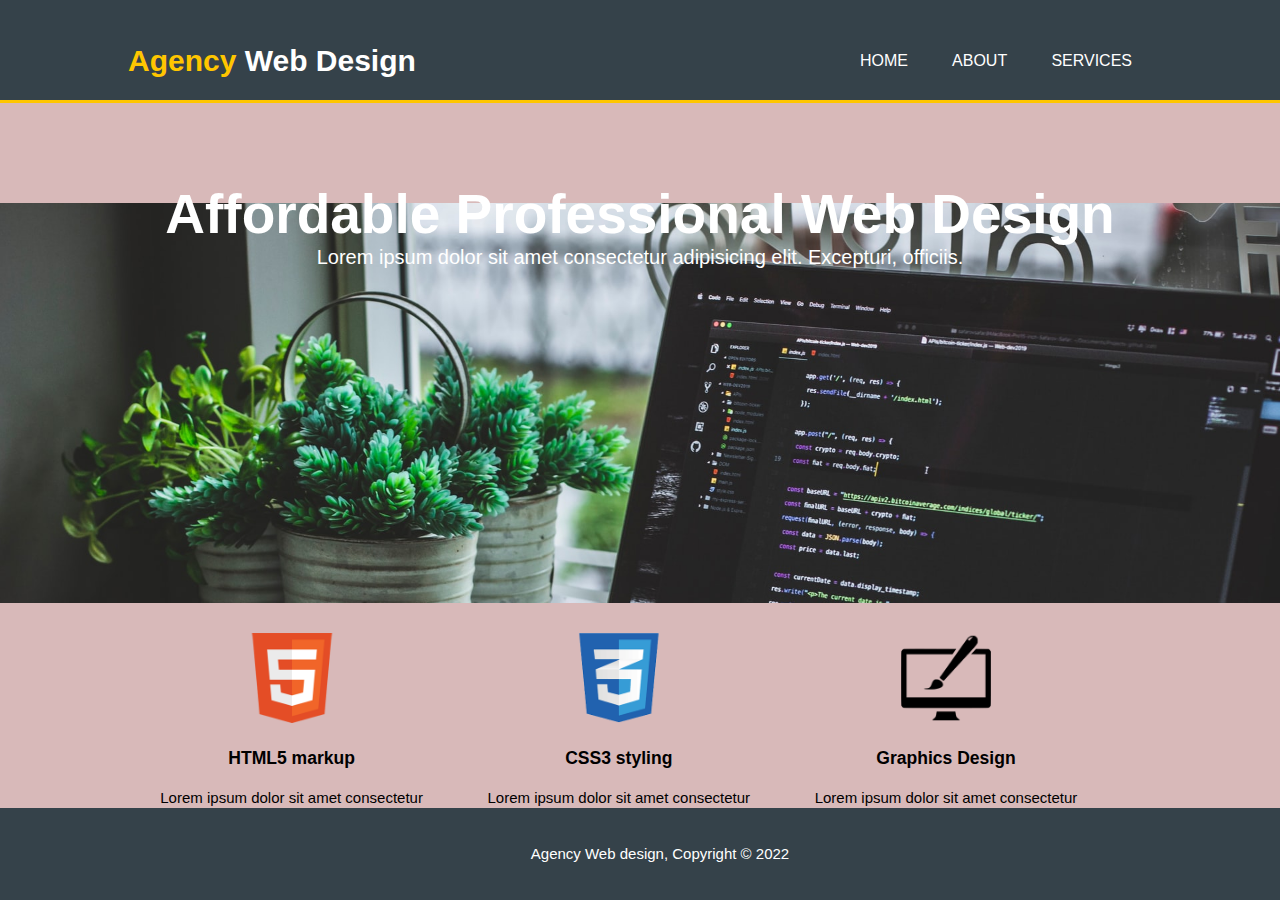
<file: Agency-Basics/index.html>
<!DOCTYPE html>
<html lang="en">
<head>
    <meta charset="UTF-8">
    <meta http-equiv="X-UA-Compatible" content="IE=edge">
    <meta name="viewport" content="width=device-width, initial-scale=1.0">
    <title>Agency Site</title>
    <link rel="stylesheet" href="style.css">
</head>
<body>
    <header>
        <div class="container">
            <div class="branding">
                <h1><span class="highlight">Agency</span> Web Design</h1>
            </div>
            <nav>
                <ul>
                    <li><a href="index.html">Home</a></li>
                    <li><a href="about.html">About</a></li>
                    <li><a href="services.html">Services</a></li>
                </ul>
            </nav>
        </div>
    </header>
    <section id="showcase">
        <div class="container">
            <h1>Affordable Professional Web Design</h1>
            <p>Lorem ipsum dolor sit amet consectetur adipisicing elit. Excepturi, officiis.</p>
        </div>
    </section>
    <section id="boxes">
        <div class="container">
            <div class="box">
                <img src="./images/logo_html.png" alt="html">
                <h3>HTML5 markup</h3>
                <p>Lorem ipsum dolor sit amet consectetur adipisicing elit. Esse, non.</p>
            </div>
            <div class="box">
                <img src="./images/logo_css.png" alt="css">
                <h3>CSS3 styling</h3>
                <p>Lorem ipsum dolor sit amet consectetur adipisicing elit. Esse, non.</p>
            </div>
            <div class="box">
                <img src="./images/logo_brush.png" alt="graphics">
                <h3>Graphics Design</h3>
                <p>Lorem ipsum dolor sit amet consectetur adipisicing elit. Esse, non.</p>
            </div>
        </div>
    </section>
    <footer>
        <p>Agency Web design, Copyright &copy; 2022</p>
    </footer>
</body>
</html>
</file>
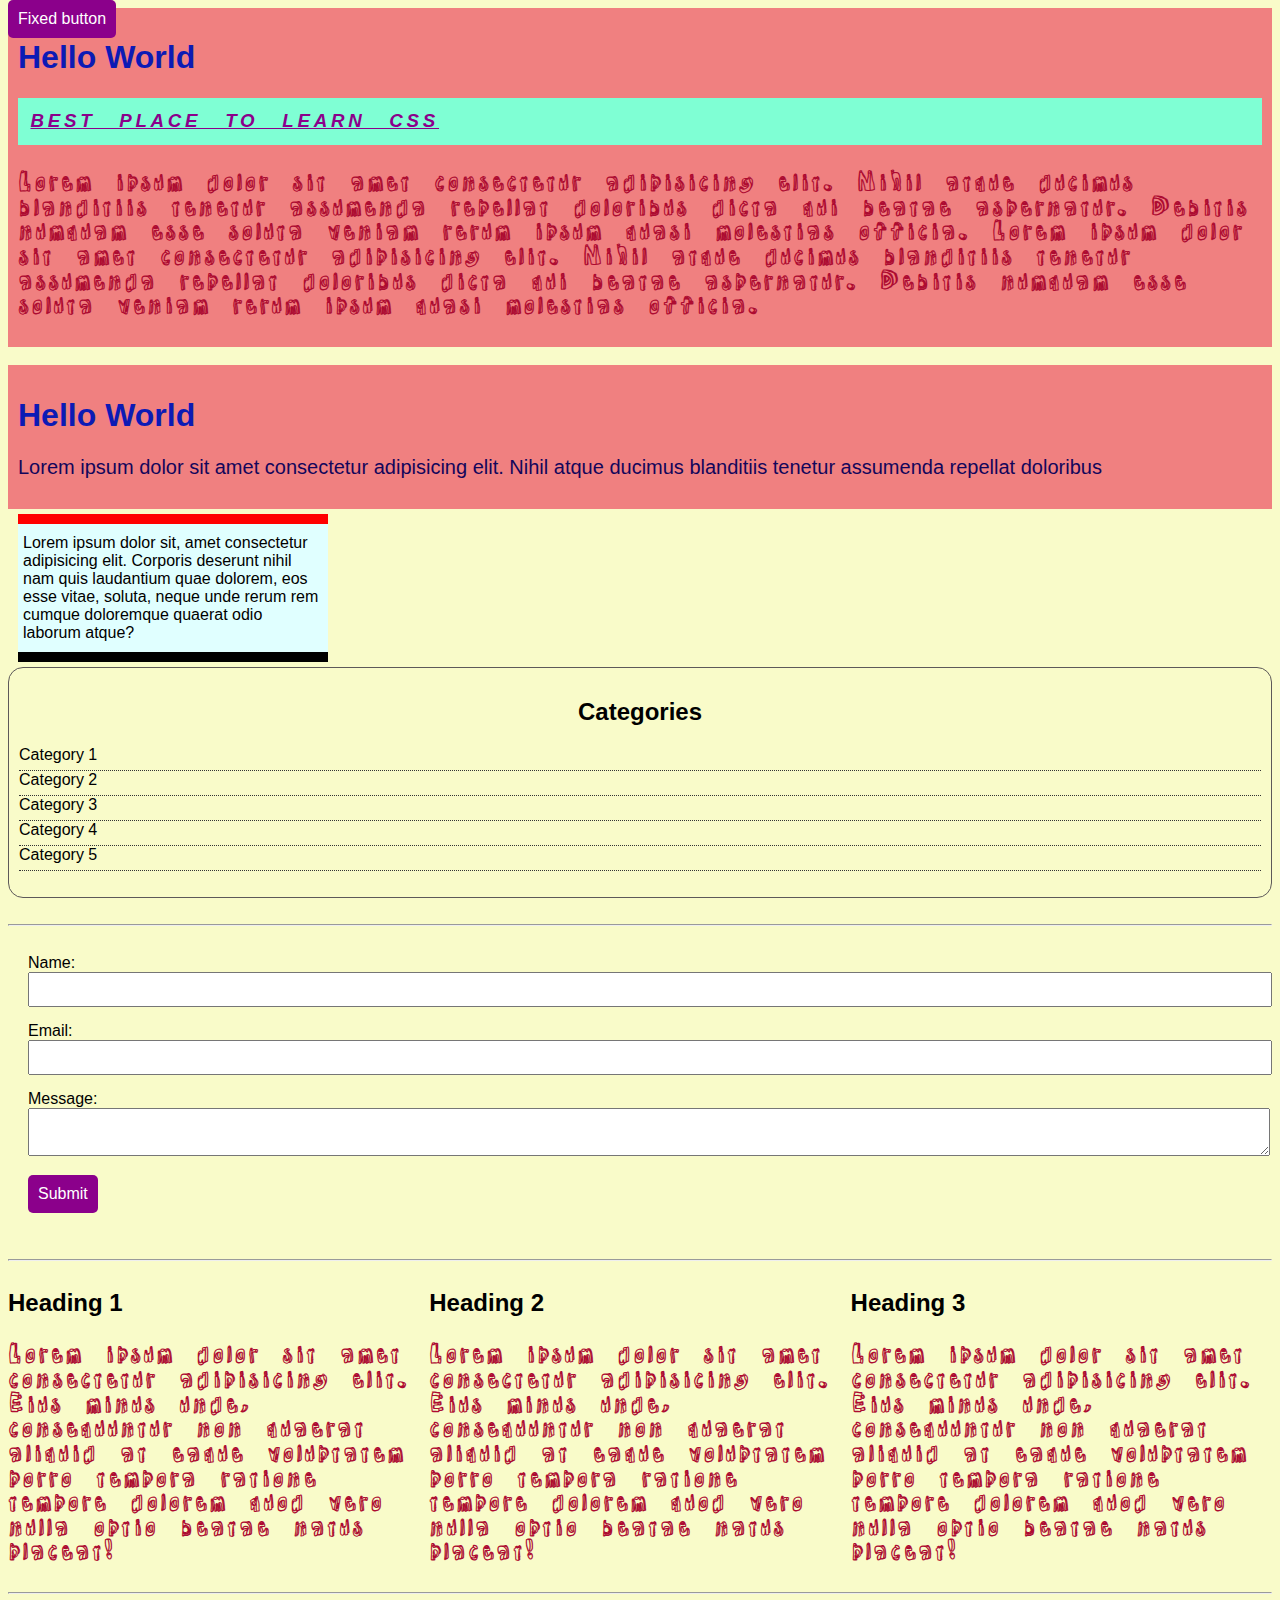
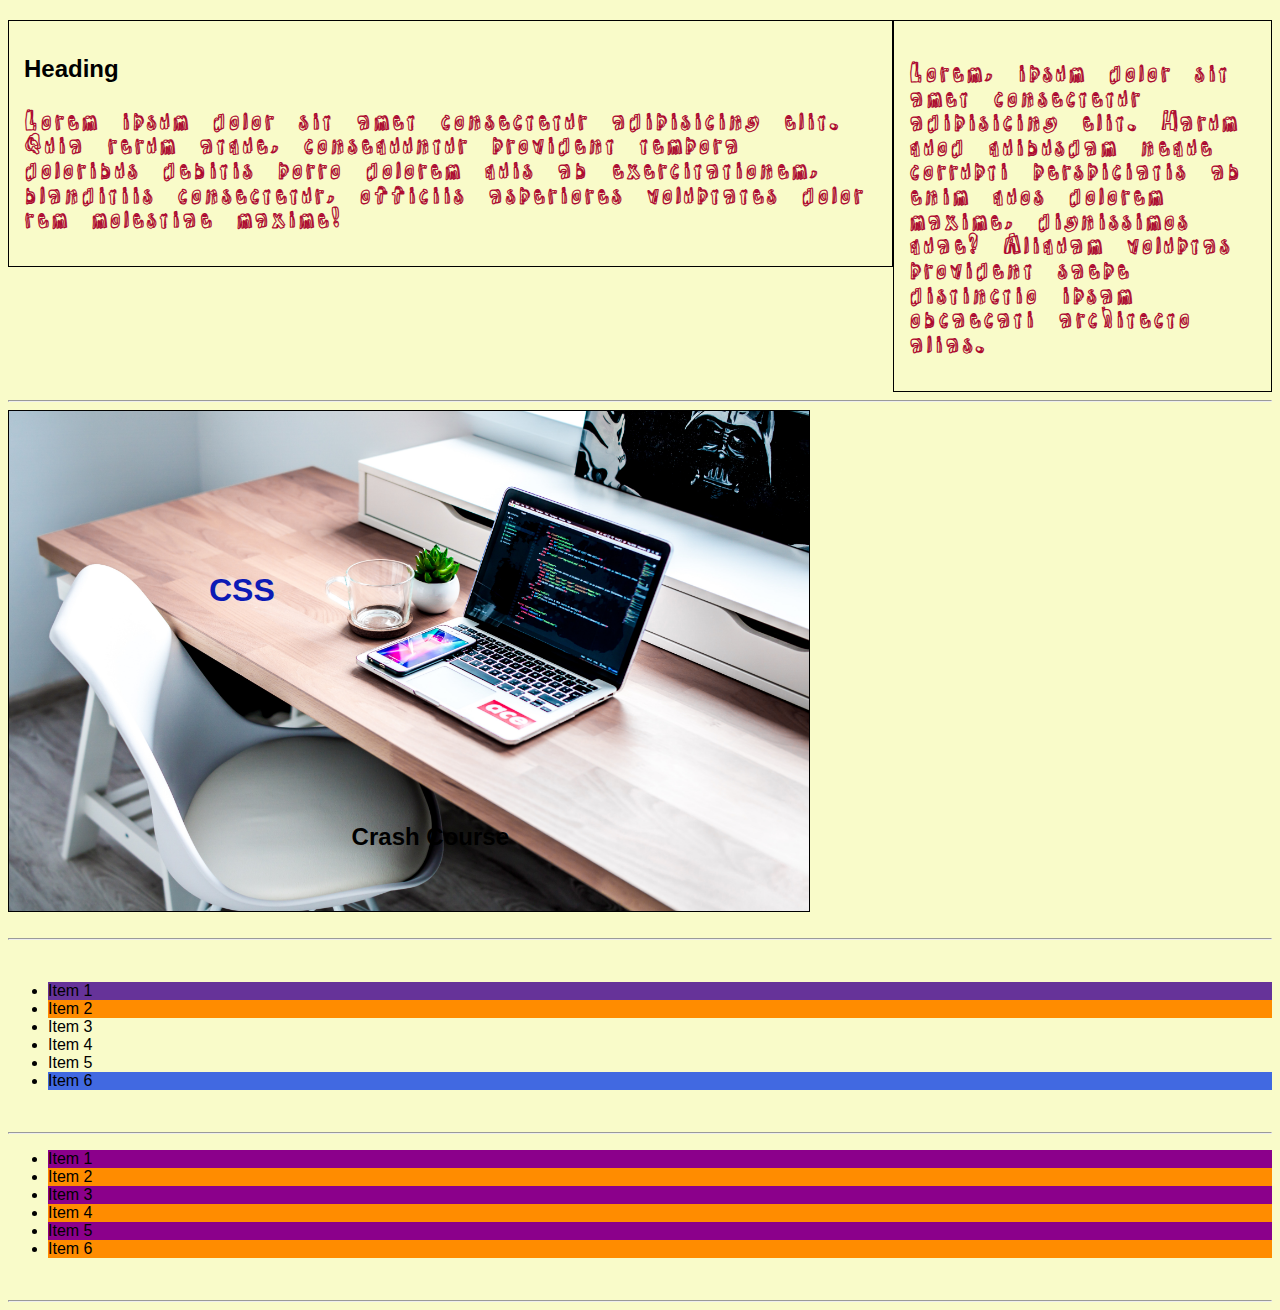
<file: CSS-Basics/index.html>
<!DOCTYPE html>
<html lang="en">
<head>
    <meta charset="UTF-8">
    <meta http-equiv="X-UA-Compatible" content="IE=edge">
    <meta name="viewport" content="width=device-width, initial-scale=1.0">
    <title>CSS Basics</title>
    <!-- <style>
        p{
            color: brown;
        }
    </style> -->
    <link rel="stylesheet" href="style.css">
</head>
<body>
    <!-- <h1 style="color: blue;">Hello World</h1> -->
    <div class="container">
        <h1>Hello World</h1>
        <h3>Best place to learn CSS</h3>
        <p>Lorem ipsum dolor sit amet consectetur adipisicing elit. Nihil atque ducimus blanditiis tenetur assumenda repellat doloribus dicta qui beatae aspernatur. Debitis numquam esse soluta veniam rerum ipsum quasi molestias officia. Lorem ipsum dolor sit amet consectetur adipisicing elit. Nihil atque ducimus blanditiis tenetur assumenda repellat doloribus dicta qui beatae aspernatur. Debitis numquam esse soluta veniam rerum ipsum quasi molestias officia.</p>
    </div>
    <br>
    <div class="container">
        <h1>Hello World</h1>
        <p id="second-p">Lorem ipsum dolor sit amet consectetur adipisicing elit. Nihil atque ducimus blanditiis tenetur assumenda repellat doloribus </p>
    </div>
    <div id="box-model">Lorem ipsum dolor sit, amet consectetur adipisicing elit. Corporis deserunt nihil nam quis laudantium quae dolorem, eos esse vitae, soluta, neque unde rerum rem cumque doloremque quaerat odio laborum atque?</div>
    <div class="categories">
        <h2>Categories</h2>
        <ul>
            <li><a href="#">Category 1</a></li>
            <li><a href="#">Category 2</a></li>
            <li><a href="#">Category 3</a></li>
            <li><a href="#">Category 4</a></li>
            <li><a href="#">Category 5</a></li>
        </ul>
    </div>
    <br>
    <hr>
    <form class="my-form">
        <div class="form-group">
            <label>Name: </label>
            <input type="text" name="name">
        </div>
        <div class="form-group">
            <label>Email: </label>
            <input type="text" name="email">
        </div>
        <div class="form-group">
            <label>Message: </label>
            <textarea name="message"></textarea>    
        </div>
        <input type="submit" class="button" value="Submit">
    </form>
    <br>
    <hr>
    <div class="block">
        <h2>Heading 1</h2>
        <p>Lorem ipsum dolor sit amet consectetur adipisicing elit. Eius minus unde, consequuntur non quaerat aliquid at eaque voluptatem porro tempora ratione tempore dolorem quod vero nulla optio beatae natus placeat!</p>
    </div>
    <div class="block">
        <h2>Heading 2</h2>
        <p>Lorem ipsum dolor sit amet consectetur adipisicing elit. Eius minus unde, consequuntur non quaerat aliquid at eaque voluptatem porro tempora ratione tempore dolorem quod vero nulla optio beatae natus placeat!</p>
    </div>
    <div class="block">
        <h2>Heading 3</h2>
        <p>Lorem ipsum dolor sit amet consectetur adipisicing elit. Eius minus unde, consequuntur non quaerat aliquid at eaque voluptatem porro tempora ratione tempore dolorem quod vero nulla optio beatae natus placeat!</p>
    </div>
    <div class="clearfix"></div>
    <hr>
    <br>
    <div id="main-block">
        <h2>Heading</h2>
        <p>Lorem ipsum dolor sit amet consectetur adipisicing elit. Quia rerum atque, consequuntur provident tempora doloribus debitis porro dolorem quis ab exercitationem, blanditiis consectetur, officiis asperiores voluptates dolor rem molestiae maxime!</p>
    </div>
    <div id="side-bar">
        <p>Lorem, ipsum dolor sit amet consectetur adipisicing elit. Harum quod quibusdam neque corrupti perspiciatis ab enim quos dolorem maxime, dignissimos quae? Aliquam voluptas provident saepe distinctio ipsam obcaecati architecto alias.</p>
    </div>
    <div class="clearfix"></div>
    <hr>
    <div class="position-box">
        <h1>CSS</h1>
        <h2>Crash Course</h2>
    </div>
    <br>
    <div class="button fixed-button">Fixed button</div>
    <hr>
    <br>
    <ul class="my-list">
        <li>Item 1</li>
        <li>Item 2</li>
        <li>Item 3</li>
        <li>Item 4</li>
        <li>Item 5</li>
        <li>Item 6</li>
    </ul>
    <br>
    <hr>
    <ul class="dynamic-list">
        <li>Item 1</li>
        <li>Item 2</li>
        <li>Item 3</li>
        <li>Item 4</li>
        <li>Item 5</li>
        <li>Item 6</li>
    </ul>
    <br>
    <hr>
</body>
</html>
</file>
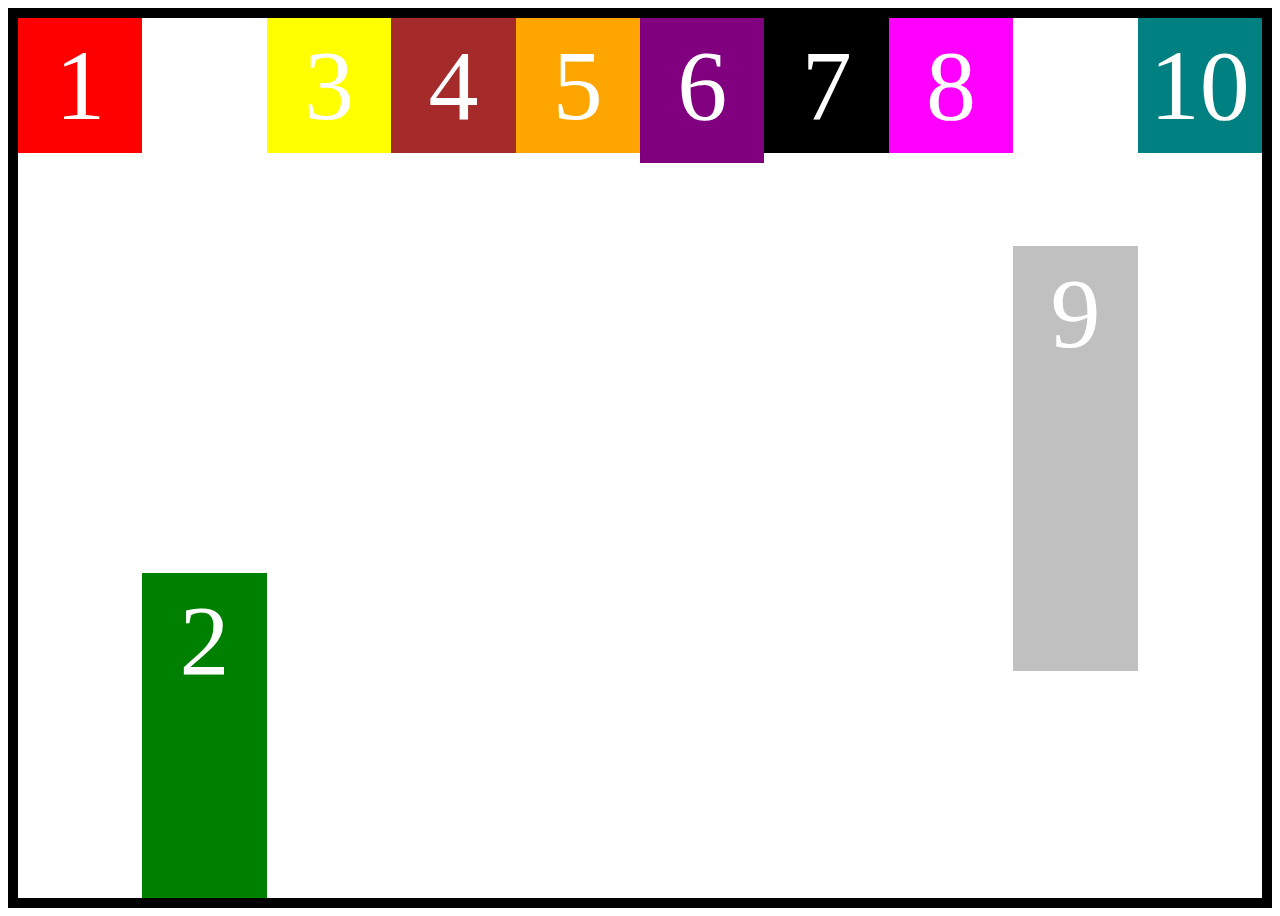
<file: Flexbox-1/index.html>
<!DOCTYPE html>
<html lang="en">
<head>
    <meta charset="UTF-8">
    <meta http-equiv="X-UA-Compatible" content="IE=edge">
    <meta name="viewport" content="width=device-width, initial-scale=1.0">
    <title>Flexbox -1</title>
    <link rel="stylesheet" href="style.css">
</head>
<body>
    <div class="container">
        <div class="box box1">1</div>
        <div class="box box2">2</div>
        <div class="box box3">3</div>
        <div class="box box4">4</div>
        <div class="box box5">5</div>
        <div class="box box6">6</div>
        <div class="box box7">7</div>
        <div class="box box8">8</div>
        <div class="box box9">9</div>
        <div class="box box10">10</div>
    </div>
</body>
</html>
</file>
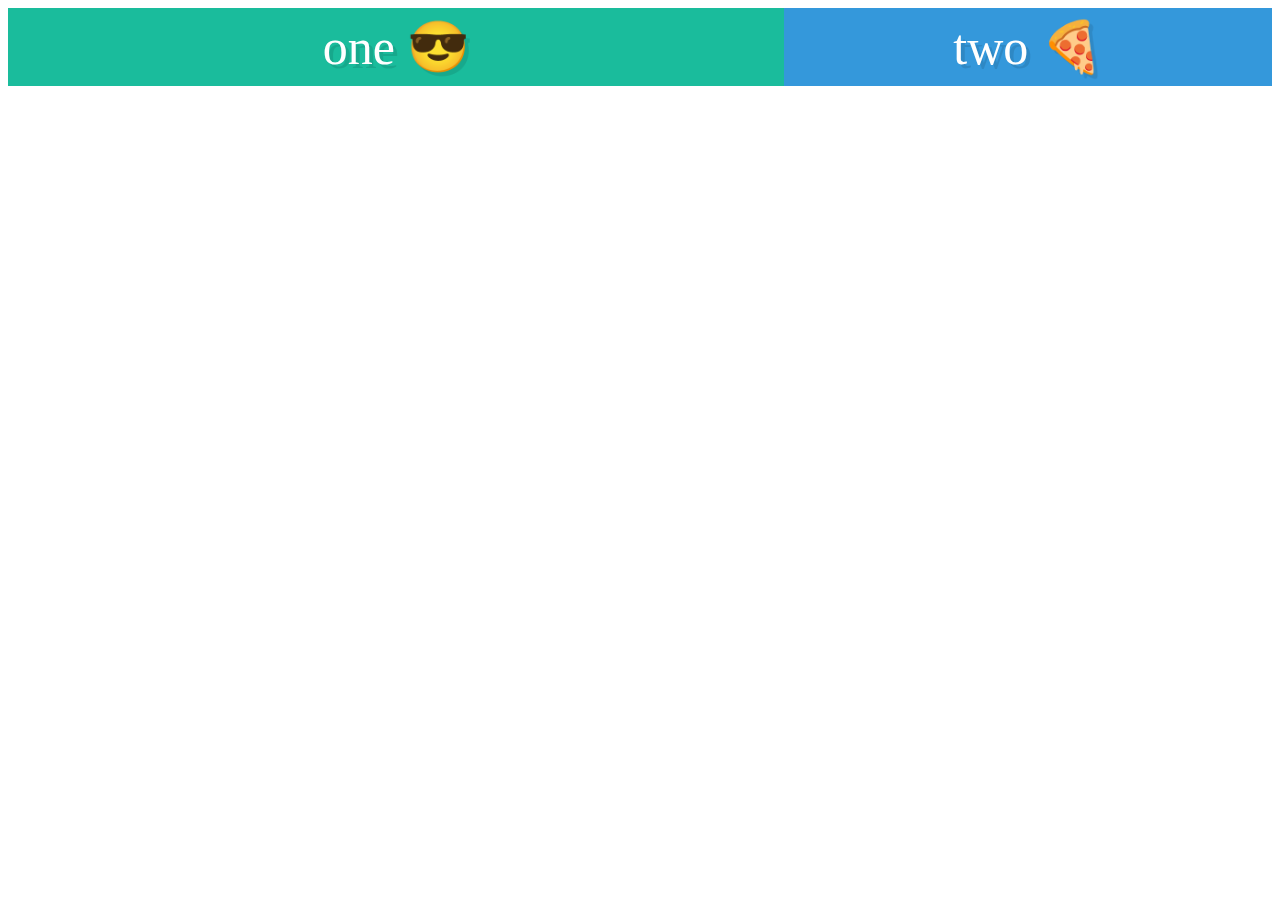
<file: Flexbox-2/index.html>
<!DOCTYPE html>
<html lang="en">
<head>
    <meta charset="UTF-8">
    <meta http-equiv="X-UA-Compatible" content="IE=edge">
    <meta name="viewport" content="width=device-width, initial-scale=1.0">
    <title>Flexbox -2</title>
    <link rel="stylesheet" href="style.css">
</head>
<body>
    <div class="container">
        <div class="box box1">one 😎</div>
        <div class="box box2">two 🍕</div>
        <!-- <div class="box box3">three 🍟</div>
        <div class="box box4">four 👍</div>
        <div class="box box5">five 👀</div>
        <div class="box box6">six 💩</div> -->
    </div>
</body>
</html>
</file>
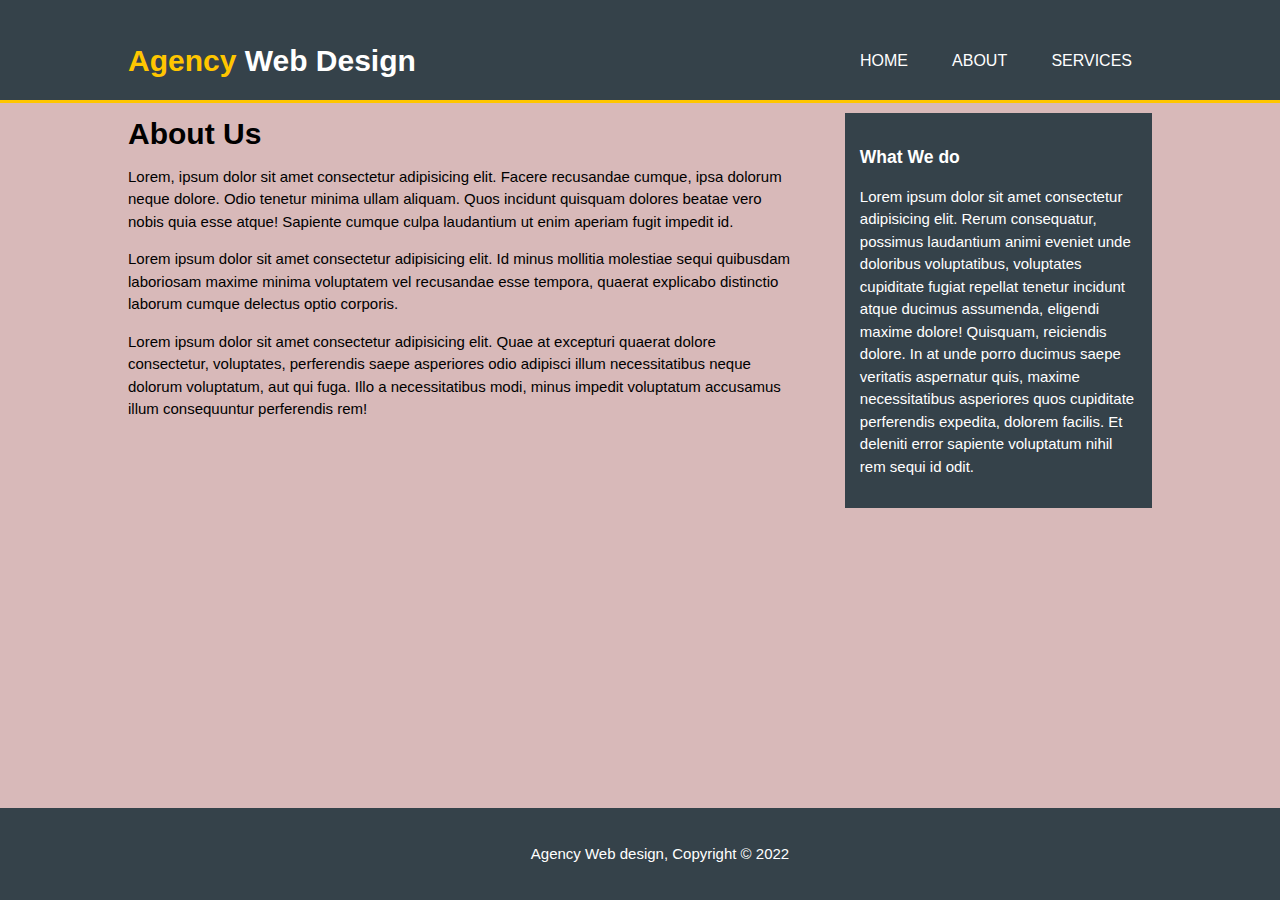
<file: Agency-Basics/about.html>
<!DOCTYPE html>
<html lang="en">
<head>
    <meta charset="UTF-8">
    <meta http-equiv="X-UA-Compatible" content="IE=edge">
    <meta name="viewport" content="width=device-width, initial-scale=1.0">
    <title>Agency Site</title>
    <link rel="stylesheet" href="style.css">
</head>
<body>
    <header>
        <div class="container">
            <div class="branding">
                <h1><span class="highlight">Agency</span> Web Design</h1>
            </div>
            <nav>
                <ul>
                    <li><a href="index.html">Home</a></li>
                    <li><a href="about.html">About</a></li>
                    <li><a href="services.html">Services</a></li>
                </ul>
            </nav>
        </div>
    </header>
    <section id="main">
        <div class="container">
            <article id="main-col">
                <h1 class="page-title">About Us</h1>
                <p>Lorem, ipsum dolor sit amet consectetur adipisicing elit. Facere recusandae cumque, ipsa dolorum neque dolore. Odio tenetur minima ullam aliquam. Quos incidunt quisquam dolores beatae vero nobis quia esse atque! Sapiente cumque culpa laudantium ut enim aperiam fugit impedit id.</p>
                <p>Lorem ipsum dolor sit amet consectetur adipisicing elit. Id minus mollitia molestiae sequi quibusdam laboriosam maxime minima voluptatem vel recusandae esse tempora, quaerat explicabo distinctio laborum cumque delectus optio corporis.</p>
                <p>Lorem ipsum dolor sit amet consectetur adipisicing elit. Quae at excepturi quaerat dolore consectetur, voluptates, perferendis saepe asperiores odio adipisci illum necessitatibus neque dolorum voluptatum, aut qui fuga. Illo a necessitatibus modi, minus impedit voluptatum accusamus illum consequuntur perferendis rem!</p>
            </article>
            <aside id="sidebar">
                <div class="dark">
                    <h3>What We do</h3>
                    <p>Lorem ipsum dolor sit amet consectetur adipisicing elit. Rerum consequatur, possimus laudantium animi eveniet unde doloribus voluptatibus, voluptates cupiditate fugiat repellat tenetur incidunt atque ducimus assumenda, eligendi maxime dolore! Quisquam, reiciendis dolore. In at unde porro ducimus saepe veritatis aspernatur quis, maxime necessitatibus asperiores quos cupiditate perferendis expedita, dolorem facilis. Et deleniti error sapiente voluptatum nihil rem sequi id odit.</p>
                </div>
            </aside>
        </div>
    </section>
    <footer>
        <p>Agency Web design, Copyright &copy; 2022</p>
    </footer>
</body>
</html>
</file>
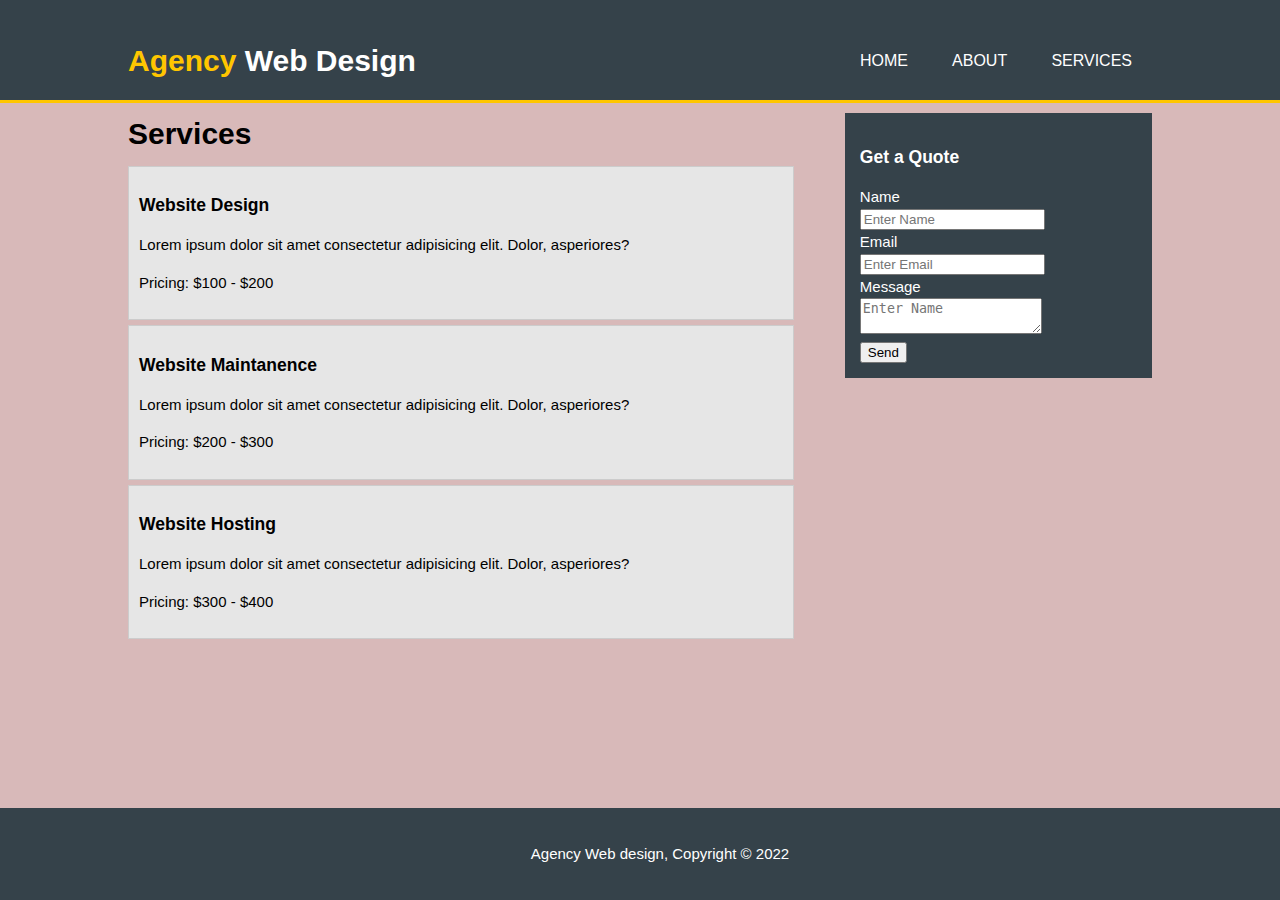
<file: Agency-Basics/services.html>
<!DOCTYPE html>
<html lang="en">
<head>
    <meta charset="UTF-8">
    <meta http-equiv="X-UA-Compatible" content="IE=edge">
    <meta name="viewport" content="width=device-width, initial-scale=1.0">
    <title>Agency Site</title>
    <link rel="stylesheet" href="style.css">
</head>
<body>
    <header>
        <div class="container">
            <div class="branding">
                <h1><span class="highlight">Agency</span> Web Design</h1>
            </div>
            <nav>
                <ul>
                    <li><a href="index.html">Home</a></li>
                    <li><a href="about.html">About</a></li>
                    <li><a href="services.html">Services</a></li>
                </ul>
            </nav>
        </div>
    </header>
    <section id="main">
        <div class="container">
            <article id="main-col">
                <h1 class="page-title">Services</h1>
                <ul id="services">
                    <li>
                        <h3>Website Design</h3>
                        <p>Lorem ipsum dolor sit amet consectetur adipisicing elit. Dolor, asperiores?</p>
                        <p>Pricing: $100 - $200</p>
                    </li>
                    <li>
                        <h3>Website Maintanence</h3>
                        <p>Lorem ipsum dolor sit amet consectetur adipisicing elit. Dolor, asperiores?</p>
                        <p>Pricing: $200 - $300</p>
                    </li>
                    <li>
                        <h3>Website Hosting</h3>
                        <p>Lorem ipsum dolor sit amet consectetur adipisicing elit. Dolor, asperiores?</p>
                        <p>Pricing: $300 - $400</p>
                    </li>
                </ul>
            </article>
            <aside id="sidebar">
                <div class="dark">
                    <h3>Get a Quote</h3>
                    <div>
                        <label>Name</label><br>
                        <input type="text" placeholder="Enter Name">
                    </div>
                    <div>
                        <label>Email</label><br>
                        <input type="email" placeholder="Enter Email">
                    </div>
                    <div>
                        <label>Message</label><br>
                        <textarea placeholder="Enter Name"></textarea>
                    </div>
                    <button type="submit">Send</button>
                </div>
            </aside>
        </div>
    </section>
    <footer>
        <p>Agency Web design, Copyright &copy; 2022</p>
    </footer>
</body>
</html>
</file>
<file: Agency-Basics/style.css>
body{
    font-size: 15px;
    font-family: Arial, Helvetica, sans-serif;
    line-height: 1.5em;
    padding: 0;
    margin: 0;
    background: rgb(216, 185, 185);
}

.container{
    width: 80%;
    margin: auto;
}

ul{
    margin: 0;
    padding: 0;
}

header{
    background: #35424a;
    color: #fff;
    padding-top: 30px;
    min-height: 70px;
    border-bottom: 3px solid #ffc600;
}

header a{
    color: #fff;
    text-decoration: none;
    text-transform: uppercase;
    font-size: 16px;
}

header li{
    display: inline;
    padding: 0 20px;
}

header .branding{
    float: left;
}

header nav{
    float: right;
    margin-top: 20px;
}

header .highlight{
    color: #ffc600;
    font-weight: bold;
}

header a:hover{
    color: #ffc600;
}

#showcase{
    min-height: 400px;
    background: url('./images/showcase.jpg');
    background-repeat: no-repeat;
    background-size: cover;
    text-align: center;
    color: #fff;
}

#showcase h1{
    margin-top: 100px;
    font-size: 55px;
    margin-bottom: 10px;
}

#showcase p{
    font-size: 20px;
}

#boxes{
    margin-top: 20px;
}

#boxes .box{
    float: left;
    text-align: center;
    width: 30%;
    padding: 10px;
}

#boxes .box img{
    width: 90px;
}

footer{
    padding: 20px;
    margin-top: 20px;
    color: #fff;
    background: #35424a;
    text-align: center;
    position: fixed;
    left: 0;
    bottom: 0;
    width: 100%;
}

aside#sidebar{
    float: right;
    width: 30%;
    margin-top: 10px;
}

article#main-col{
    float: left;
    width: 65%;
}

.dark{
    padding: 15px;
    background: #35424a;
    color: #fff;
}

ul#services li{
    list-style: none;
    padding: 10px;
    border: 1px solid #ccc;
    margin-bottom: 5px;
    background: #e6e6e6;
}

@media(max-width: 768px){
    header .branding, header nav, #boxes .box, aside#sidebar, article#main-col{
        float: none;
        text-align: center;
        width: 100%;
    }

    aside#sidebar{
        margin-bottom: 120px;
    }

    #showcase h1{
        font-size: 25px;
    }

    #boxes .box:nth-child(3){
        margin-bottom: 80px;
    }

}
</file>
<file: CSS-Basics/style.css>
@import url('https://fonts.googleapis.com/css2?family=Rock+3D&display=swap');

body{
    background-color: #F9FBC9;
    font-family: Arial, Helvetica, sans-serif;
}

.container{
    background-color: lightcoral;
    padding: 10px;
}

h1 {
    color: rgb(12, 26, 181)
}

.container h3 {
    background-color: aquamarine;
    color: darkmagenta;
    padding: 1%;
    font-weight: 800;
    font-style: italic;
    text-decoration: underline;
    text-transform: uppercase;
    letter-spacing: 0.2em;
    word-spacing: 0.8em;
}

/* div{
    font-size: 10px;
} */

p{
    color: hsl(346, 88%, 36%);
    font-family: 'Rock 3D', Helvetica, sans-serif;
    font-weight: 800;
    font-size: 1.4rem;
    line-height: 1.1em;
}

#second-p{
    color: hsl(249, 88%, 19%);
    font-family: Arial, Helvetica, sans-serif;
    font-weight: normal;
    font-size: 20px;
    line-height: 1.2em;
}

#box-model{
    background-color: lightcyan;
    width: 300px;
    /* border: 15px solid green; */
    border-top: 10px solid red;
    border-bottom: 10px solid black;
    /* padding: 50px; */

    padding: 10px 5px;
    
    /* margin: 20px; */

    /* margin-top: 5px;
    margin-right: 10px;
    margin-bottom: 5px;
    margin-left: 10px; */

    /* margin: 5px 10px 5px 10px; */

    margin: 5px 10px;
}

.categories{
    border: 1px solid rgb(93, 89, 89);
    padding: 10px;
    border-radius: 15px;
}

.categories h2{
    text-align: center;
}

.categories ul{
    padding: 0;
    list-style: none;
}

.categories a{
    text-decoration: none;
    color: black;
}

.categories a:hover{
    color: red;
}

.categories li{
    padding-bottom: 6px;
    border-bottom: 1px dotted #333;
}

.my-form{
    padding: 20px;
}

.my-form .form-group{
    padding-bottom: 15px;
}

.my-form label{
    display: block;
}

.my-form input[type="text"], .my-form textarea{
    padding: 8px;
    width: 100%;
}

.button{
    padding: 10px;
    border: none;
    font-size: 1rem;
    border-radius: 5px;
    background: darkmagenta;
    color: white;
}

.button:hover{
    background: blue;
    cursor: pointer;
}

.block{
    float: left;
    width: 33.33%;
}

.clearfix{
    clear: both;
}

#main-block{
    float: left;
    width: 70%;
    padding: 15px;
    border: 1px solid black;
    box-sizing: border-box;
}

#side-bar{
    float: right;
    width: 30%;
    padding: 15px;
    border: 1px solid black;
    box-sizing: border-box;
}

.position-box{
    width: 800px;
    height: 500px;
    border: 1px solid black;
    position: relative;
    background-image: url('./images/large-unsplash.jpg');
    background-repeat: no-repeat;
    background-size: cover;
}

.position-box h1{
    position: absolute;
    top: 140px;
    left: 200px;
}

.position-box h2{
    position: absolute;
    bottom: 40px;
    right: 300px;
}

.fixed-button{
    position: fixed;
    top: 0;
}

.my-list li:first-child{
    background: rebeccapurple;
}

.my-list li:last-child{
    background: royalblue;
}

.my-list li:nth-child(2){
    background: darkorange;
}

.dynamic-list li:nth-child(even){
    background: darkorange;
}

.dynamic-list li:nth-child(odd){
    background: darkmagenta;
}
</file>
<file: Flexbox-1/style.css>
* {
    box-sizing: border-box;
}

.box{
    color: white;
    font-size: 100px;
    text-align: center;
    padding: 10px;
}

.box1 {background: red;}
.box2 {background: green;}
.box3 {background: yellow;}
.box4 {background: brown;}
.box5 {background: orange;}
.box6 {background: purple;}
.box7 {background: black;}
.box8 {background: magenta;}
.box9 {background: silver;}
.box10 {background: teal;}

.container{
    display: flex;
    border: 10px solid black;
    height: 100vh;
    align-items: flex-start;
}

.box{
    width: 33.333%;
}

.box2{
    padding-bottom: 200px;
    align-self: flex-end;
}

.box6{
    padding-bottom: 20px;
    align-self: flex-start;
}

.box9{
    padding-bottom: 300px;
    align-self: center;
}
</file>
<file: Flexbox-2/style.css>
* { box-sizing: border-box; }


/* Some default styles to make each box visible */
.box {
    color:white;
    font-size: 50px;
    text-align: center;
    text-shadow:4px 4px 0 rgba(0,0,0,0.1);
    padding:10px;
}

/* Colours for each box */
.box1 { background:#1abc9c;}
.box2 { background:#3498db;}
.box3 { background:#9b59b6;}
.box4 { background:#34495e;}
.box5 { background:#f1c40f;}
.box6 { background:#e67e22;}
.box7 { background:#e74c3c;}
.box8 { background:#bdc3c7;}
.box9 { background:#2ecc71;}
.box10 { background:#16a085;}

.container{
    display: flex;
}

.box1{
    flex-basis: 400px;
    flex-grow: 2;
    flex-shrink: 5;
}

.box2{
    flex-basis: 300px;
    flex-grow: 1;
    flex-shrink: 1;
}
</file>
